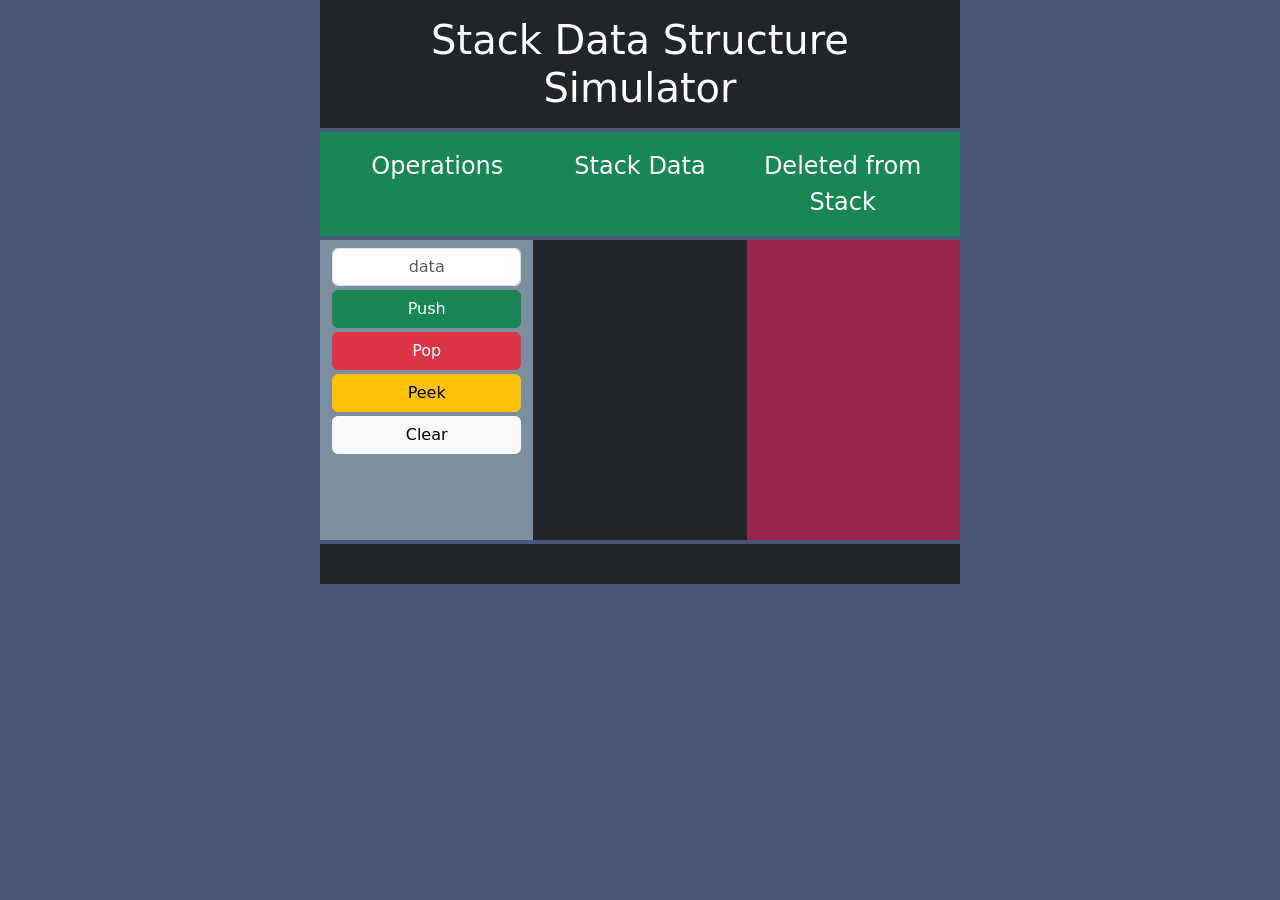
<file: index.html>
<!DOCTYPE html>
<html lang="en">
<head>
    <meta charset="UTF-8">
    <meta http-equiv="X-UA-Compatible" content="IE=edge">
    <meta name="viewport" content="width=device-width, initial-scale=1.0">
    <title>Stack Data Structure Simulator</title>
    <link href="https://cdn.jsdelivr.net/npm/bootstrap@5.2.3/dist/css/bootstrap.min.css" rel="stylesheet" integrity="sha384-rbsA2VBKQhggwzxH7pPCaAqO46MgnOM80zW1RWuH61DGLwZJEdK2Kadq2F9CUG65" crossorigin="anonymous">
    <script src="https://cdn.jsdelivr.net/npm/bootstrap@5.2.3/dist/js/bootstrap.bundle.min.js" integrity="sha384-kenU1KFdBIe4zVF0s0G1M5b4hcpxyD9F7jL+jjXkk+Q2h455rYXK/7HAuoJl+0I4" crossorigin="anonymous"></script>
    <script src="https://code.jquery.com/jquery-3.6.3.min.js" integrity="sha256-pvPw+upLPUjgMXY0G+8O0xUf+/Im1MZjXxxgOcBQBXU=" crossorigin="anonymous"></script>
    <script src="stack.js"></script>
    <link href="style.css" rel="stylesheet">
</head>
<body>
    <div class="container col-sm-6">
        <div class="row ">
            <h1 class="display-7 p-3 mb-1 text-center text-bg-dark">Stack Data Structure Simulator</h1>
        </div>
        <div class="row text-bg-success p-3 mb-1">
            <div class="col text-center fs-4">Operations</div>
            <div class="col text-center fs-4">Stack Data</div>
            <div class="col text-center fs-4">Deleted from Stack</div>
        </div>
        <div class="row bg-danger">
            
            <div class="col bg-7B8FA1">
                <div class="d-grid gap-1 col mx-auto">
                    <input id="dataInput" type="text" class="form-control text-center mt-2" placeholder="data" aria-label="data" autocomplete="off">
                    <button id="pushBtn" class="btn btn-success" type="button">Push</button>
                    <button id="popBtn" class="btn btn-danger" type="button">Pop</button>
                    <button id="peekBtn" class="btn btn-warning" type="button">Peek</button>
                    <button id="clearBtn" class="btn btn-light" type="button">Clear</button>
                </div>
            </div>
            <div id="stack" class="col bg-dark"></div>
            <div id="popped" class="col bg-9C254D"></div>
        </div>
        <div class="row bg-dark p-2 mt-1">
            <div id="message" class="col text-center text-light"></div>
        </div>
    </div>
</body>
</html>

<!-- Ignore, for commit purposes, forgot to commit with proper message --!>
</file>
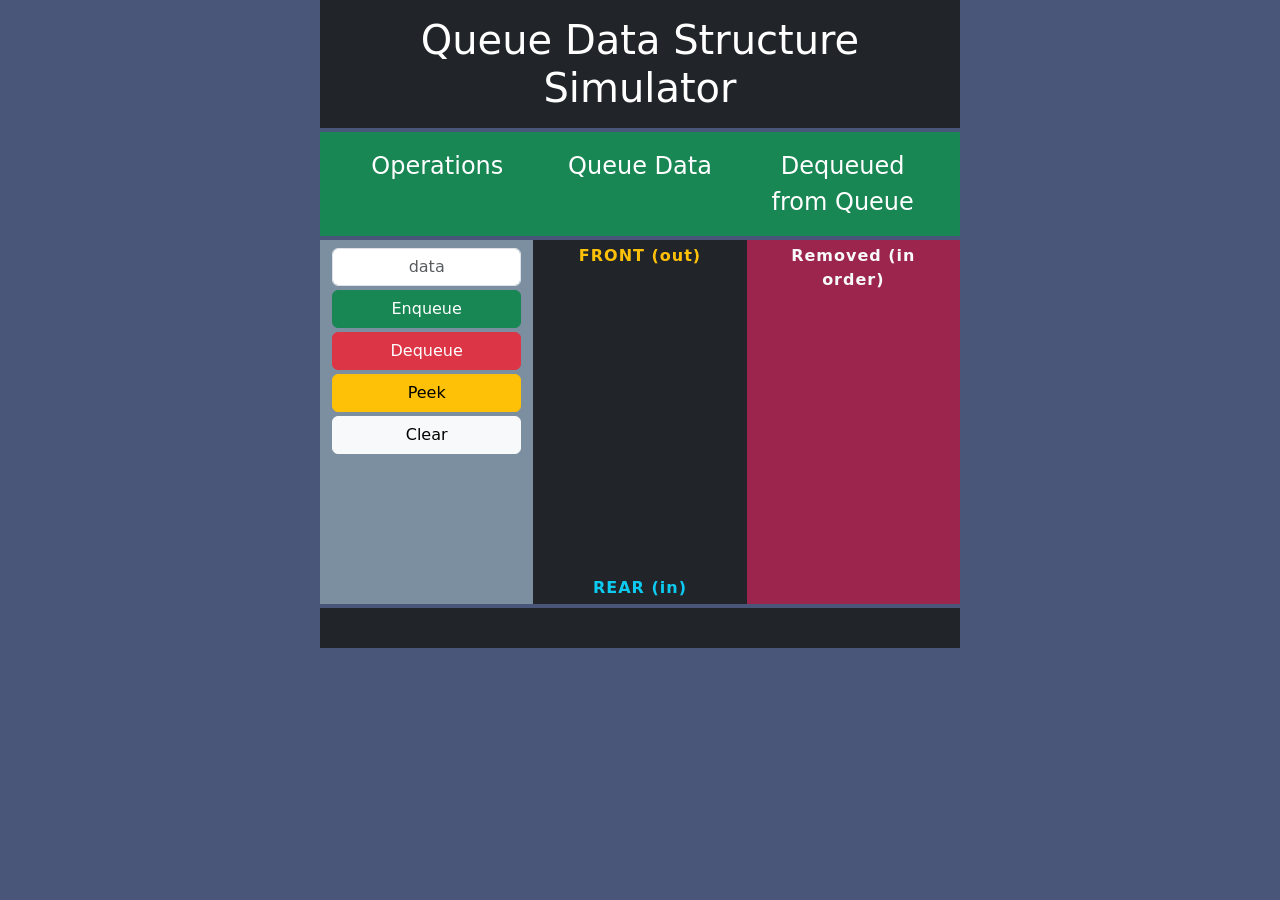
<file: queue-simulator/index.html>
<!DOCTYPE html>
<html lang="en">
<head>
    <meta charset="UTF-8">
    <meta http-equiv="X-UA-Compatible" content="IE=edge">
    <meta name="viewport" content="width=device-width, initial-scale=1.0">
    <title>Queue Data Structure Simulator</title>
    <link href="https://cdn.jsdelivr.net/npm/bootstrap@5.2.3/dist/css/bootstrap.min.css" rel="stylesheet" integrity="sha384-rbsA2VBKQhggwzxH7pPCaAqO46MgnOM80zW1RWuH61DGLwZJEdK2Kadq2F9CUG65" crossorigin="anonymous">
    <script src="https://cdn.jsdelivr.net/npm/bootstrap@5.2.3/dist/js/bootstrap.bundle.min.js" integrity="sha384-kenU1KFdBIe4zVF0s0G1M5b4hcpxyD9F7jL+jjXkk+Q2h455rYXK/7HAuoJl+0I4" crossorigin="anonymous"></script>
    <script src="https://code.jquery.com/jquery-3.6.3.min.js" integrity="sha256-pvPw+upLPUjgMXY0G+8O0xUf+/Im1MZjXxxgOcBQBXU=" crossorigin="anonymous"></script>
    <script src="queue.js"></script>
    <link href="style.css" rel="stylesheet">
</head>
<body>
    <div class="container col-sm-6">
        <div class="row">
            <h1 class="display-7 p-3 mb-1 text-center text-bg-dark">Queue Data Structure Simulator</h1>
        </div>
        <div class="row text-bg-success p-3 mb-1">
            <div class="col text-center fs-4">Operations</div>
            <div class="col text-center fs-4">Queue Data</div>
            <div class="col text-center fs-4">Dequeued from Queue</div>
        </div>
        <div class="row bg-danger">
            <div class="col bg-7B8FA1">
                <div class="d-grid gap-1 col mx-auto">
                    <input id="dataInput" type="text" class="form-control text-center mt-2" placeholder="data" aria-label="data" autocomplete="off">
                    <button id="enqueueBtn" class="btn btn-success" type="button">Enqueue</button>
                    <button id="dequeueBtn" class="btn btn-danger" type="button">Dequeue</button>
                    <button id="peekBtn" class="btn btn-warning" type="button">Peek</button>
                    <button id="clearBtn" class="btn btn-light" type="button">Clear</button>
                </div>
            </div>
            <div class="col bg-dark">
                <div class="end-label front-label">FRONT (out)</div>
                <div id="queue"></div>
                <div class="end-label rear-label">REAR (in)</div>
            </div>
            <div class="col bg-9C254D">
                <div class="end-label text-light">Removed (in order)</div>
                <div id="dequeued"></div>
            </div>
        </div>
        <div class="row bg-dark p-2 mt-1">
            <div id="message" class="col text-center text-light"></div>
        </div>
    </div>
</body>
</html>

<!-- Ignore, for commit purposes, forgot to put proper commit change -->
</file>
<file: style.css>
body{
    background-color: #495579;
}
#stack, #popped{
    display: flex;
    flex-direction: column;
    align-items: center;
    min-height: 300px;
}
#popped{
    justify-content: flex-end;
}
.push, .pop{
    width: 50px;
    height: 50px;
    border-radius: 5px;
    margin: 5px auto;
    align-content: center;
    justify-content: center;
    text-align: center;
    overflow: hidden;
    font-size: 0.8rem;
}
.peeked{
    outline: 3px solid #ffc107;
    box-shadow: 0 0 12px 3px #ffc107;
}
.bg-7B8FA1{
    background-color: #7B8FA1;
}
.bg-9C254D{
    background-color: #9C254D;
}
#message{
    min-height: 1.5rem;
}
</file>
<file: queue-simulator/style.css>
body{
    background-color: #495579;
}
#queue, #dequeued{
    display: flex;
    flex-direction: column;
    align-items: center;
    min-height: 300px;
}
#dequeued{
    justify-content: flex-start;
}
.push, .pop{
    width: 50px;
    height: 50px;
    border-radius: 5px;
    margin: 5px auto;
    align-content: center;
    justify-content: center;
    text-align: center;
    overflow: hidden;
    font-size: 0.8rem;
}
.peeked{
    outline: 3px solid #ffc107;
    box-shadow: 0 0 12px 3px #ffc107;
}
.end-label{
    width: 100%;
    text-align: center;
    font-weight: bold;
    letter-spacing: 1px;
    padding: 4px 0;
}
.front-label{
    color: #ffc107;
}
.rear-label{
    color: #0dcaf0;
}
.bg-7B8FA1{
    background-color: #7B8FA1;
}
.bg-9C254D{
    background-color: #9C254D;
}
#message{
    min-height: 1.5rem;
}
</file>
